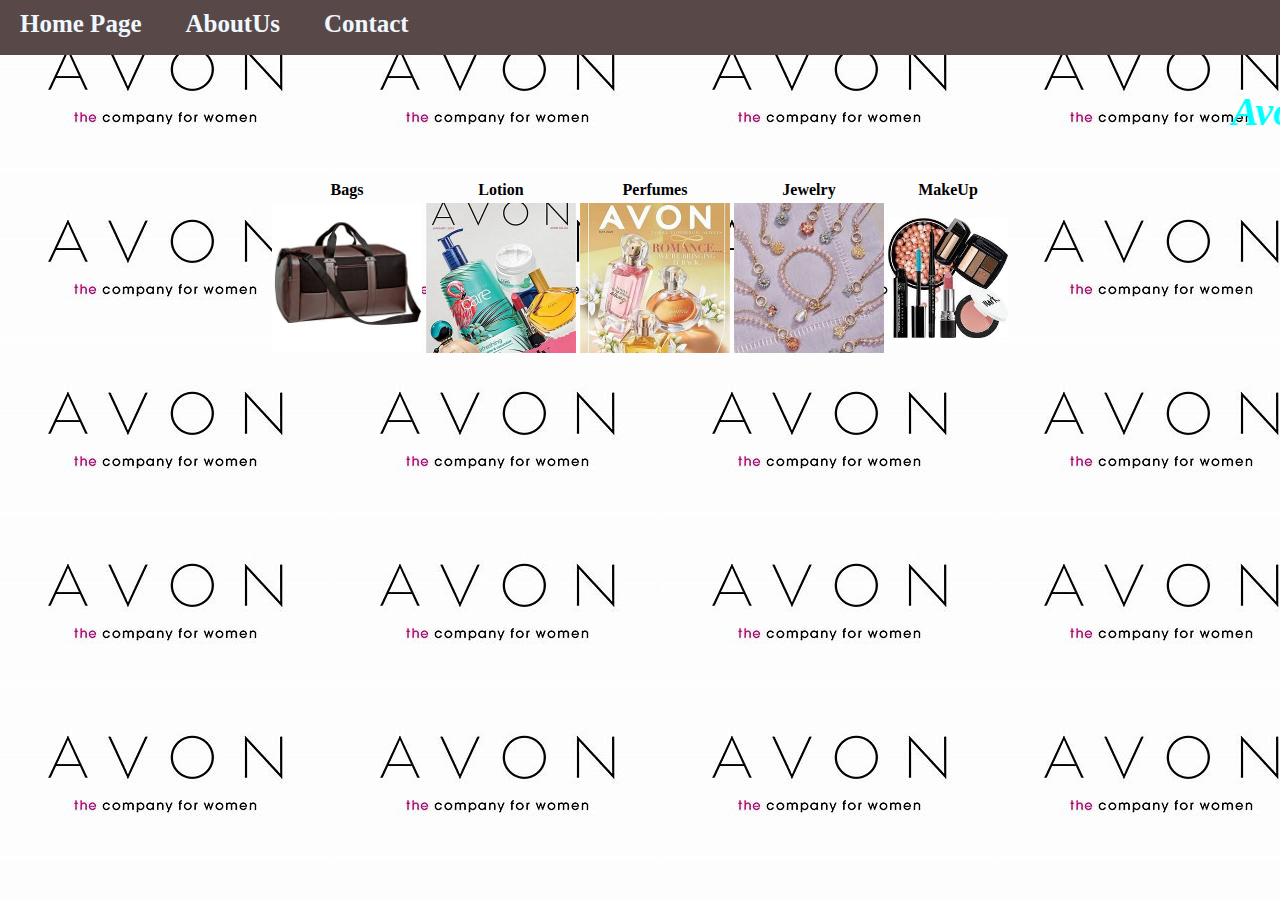
<file: index.html>
<!DOCTYPE html>
<html>
    <head>
        <link rel="stylesheet" href="style.css">
    </head>
<body>
    

    <div id="Menu">
          <a href="index.html">Home Page</a>
          <a href="AboutUs.html">AboutUs</a>
          <a href="Contact.html">Contact</a>
        </div>
    
    
     <h2> <marquee behavior="slide" direction="left" >
         Avon Products</marquee> </h2>

       
        <table align="center">
    
    <tr>
        <th> Bags</th>
        <th> Lotion </th>
        <th> Perfumes </th>
        <th> Jewelry </th>
        <th> MakeUp</th>
    
    </tr>
    
    <tr>
    <td>
    <a href="Bag.html"> 
        <img src="images/bag%20(1).jpg"
         width="150px" height= "150px"/> </a> </td> 
        
   <td> <a href="lotion.html"> 
       <img src="images/lotion.jpg"
            width="150px"
            height="150px"/></a></td>
        
    <td><a href="Perfumes.html"> 
        <img src="images/perfume.jpg"
             width="150px"
             height="150px"/>  </a></td>
        
   <td> <a href="Jewelry.html">
       <img src="images/brace1.jpg"
            width="150px"
            height="150px"/></a></td>
        
        
    <td><a href="MakeUp.html"> 
        <img src="images/makeUP...jpg" 
             width="120px"
             heigt="150px"/> </a></td>
        
        
    </tr>
        </table>
        
    </body>
    
    


</html>
</file>
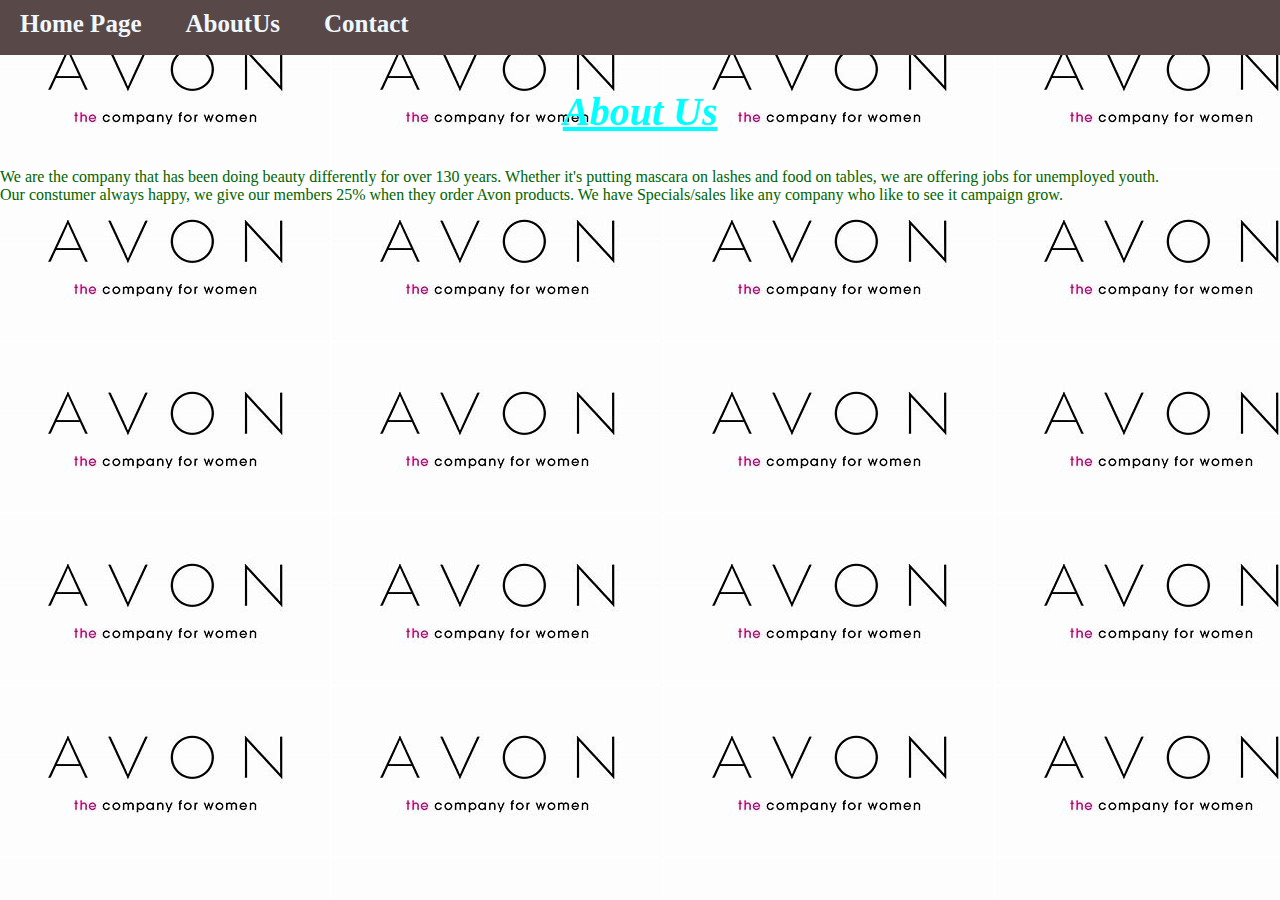
<file: AboutUs.html>
<!DOCTYPE html>
<html>
    
    <head>
   
        <link rel="stylesheet" href="style.css">
    </head>
<body>
        
        <div id="Menu">
          <a href="index.html">Home Page</a>
          <a href="AboutUs.html">AboutUs</a>
          <a href="Contact.html">Contact</a>
          </div>
           <div class="gallery">
    
    <h2>About Us</h2>
               
    <p style="color: darkgreen">We are the company that has been doing beauty differently for over 130 years. Whether it's putting mascara on lashes and food on tables, we are offering jobs for unemployed youth.<br/> Our constumer always happy, we give our members 25% when they order Avon products. We have Specials/sales like any company who like to see it campaign grow.
               
               
    </p>
    
    </div>
        
        
        </body>
  

</html>
</file>
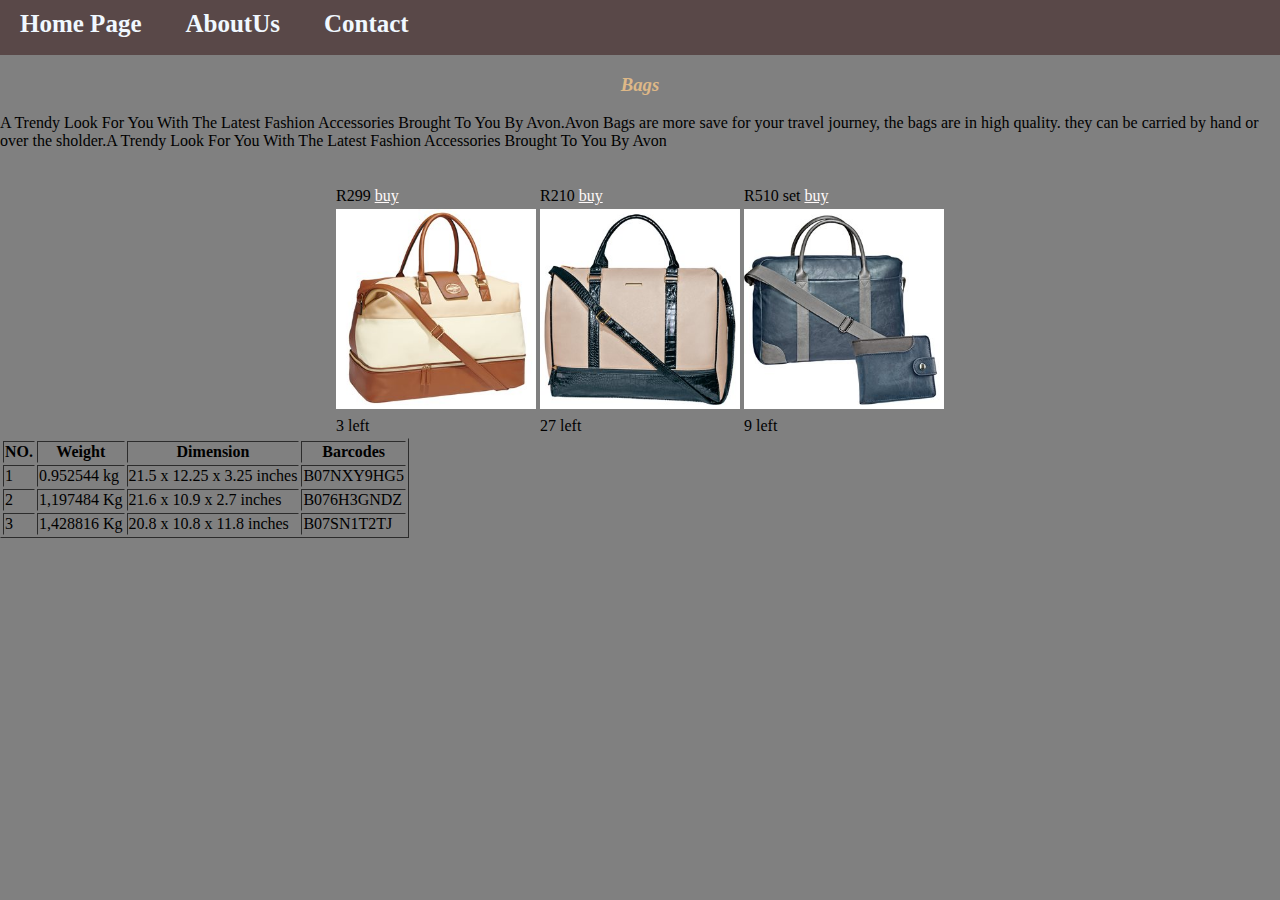
<file: Bag.html>
<!DOCTYPE html>
<html>
<head>
    
      <link rel="stylesheet" href="style.css">
     <style>
            body{background: grey;}
            a:link, a:visited{
                color: snow;
                padding: 15px 30 px;
                text-align: left;
                display: inline-block;
               
            }
        </style>
    </head>
   
  
    <body >
        
        <div id="Menu">
          <a href="index.html">Home Page</a>
          <a href="AboutUs.html">AboutUs</a>
          <a href="Contact.html">Contact</a>
          </div>
 
        
          <div class="container">
        <h3> Bags</h3>
      <p> A Trendy Look For You With The Latest Fashion Accessories Brought To You By Avon.Avon Bags are more save for your travel journey, the bags are in high quality. they can be carried by hand or over the sholder.A Trendy Look For You With The Latest Fashion Accessories Brought To You By Avon </p>
    
    <div class="gallery">
      
<table align="center"> 
            
            <tr>
          <td>R299
              <a href="BuyForm.html"target="_blank">buy</a></td><br/>
                
            
        <td>R210
            <a href="BuyForm.html"target="_blank">buy</a></td>
                
        <td>R510 set
            <a href="BuyForm.html"target="_blank">buy</a></td>
        
            </tr>
 
 <tr>
     
    <td><img src="images/bag%20(21).jpg"height="200" width="200"></td>  
    <td> <img src="images/bag%20(18).jpg" height="200" width="200"></td> 
     <td><img src="images/bagg.jpg"height="200" width="200"></td> 
 
</tr>          
            
            <tr>
              <td>3 left</td>
              <td>27 left</td>
              <td>9 left</td>
          </tr>
</table>
             
        
        
        <table border="1" >
        
        
        
              
        
        <tr>
             <th>NO.</th>
            <th>Weight</th>
            <th>Dimension</th>
            <th>Barcodes</th>
            
        </tr>
            
            <tr>
            <td>1</td>
            <td>0.952544 kg</td>
            <td>21.5 x 12.25 x 3.25 inches</td>
            <td>B07NXY9HG5</td>
            
            </tr>
            
            <tr>
            <td>2</td>
            <td>1,197484 Kg</td>
            <td>21.6 x 10.9 x 2.7 inches</td>
            <td>B076H3GNDZ</td>
            
            </tr>
            
            <tr>
            <td>3</td>
            <td>1,428816 Kg</td>
            <td>20.8 x 10.8 x 11.8 inches</td>
            <td>B07SN1T2TJ</td>
            
            </tr>
        
        
        
        
        </table>
        
        </div>
    </div>
  

    </body>    
  
    


</html>
</file>
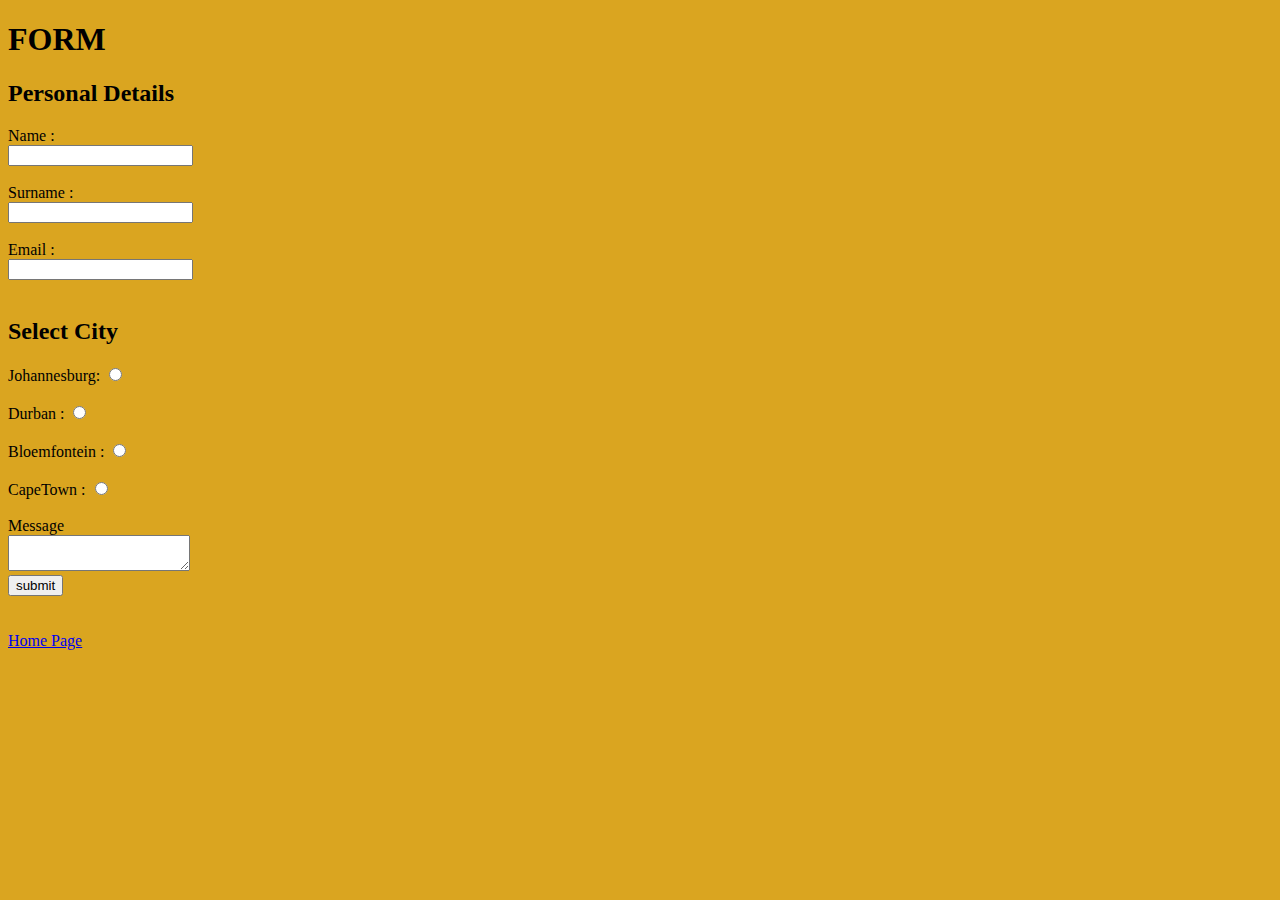
<file: BuyForm.html>
<!DOCTYPE html>
<html>
      <head>

      </head>

      <body style="background-color: goldenrod">
          <h1>FORM</h1>
          <form>
              <h2>Personal Details</h2>
            <label for="name">Name : </label>
              <br/>
              <input type="text" id="name"/>
              <br/>
              <br/>
    
          
            <label for="Surname">Surname : </label>
              <br/>
              <input type="text" id="Surname"/>
            <br/>
            <br/>
              
            <label for="Email">Email : </label>
              <br/>
              <input type="text" id="Email"/>
            <br/>         
            <br/>
</form>
      
<form>
    
    
    <h2>Select City</h2>
    
       <label for="johannesburg"> Johannesburg: </label>
       <input type="radio"  id="Female" name="cities">
       <br/>
        <br/>
        <label for="durban">Durban : </label>
       <input type="radio" id="female" name="cities" >
       <br/>
        <br/>
       <label for="bloemfontein">Bloemfontein : </label>
       <input type="radio" id="female" name="cities" >
       <br/>
        <br/>
       <label for="Cape">CapeTown : </label>
       <input type="radio" id="Male" name="cities" >
       

        <br/>
        <br/>
    
          <label>Message</label>
          <br/>
    
        <textarea maxlength="65"></textarea>
          <br/>
    
    <input type="submit" value="submit"/>
    
</form>
          
        <br/>
        <br/>
          
          <a href="index.html">Home Page</a>
          
       </body>
</html>
</file>
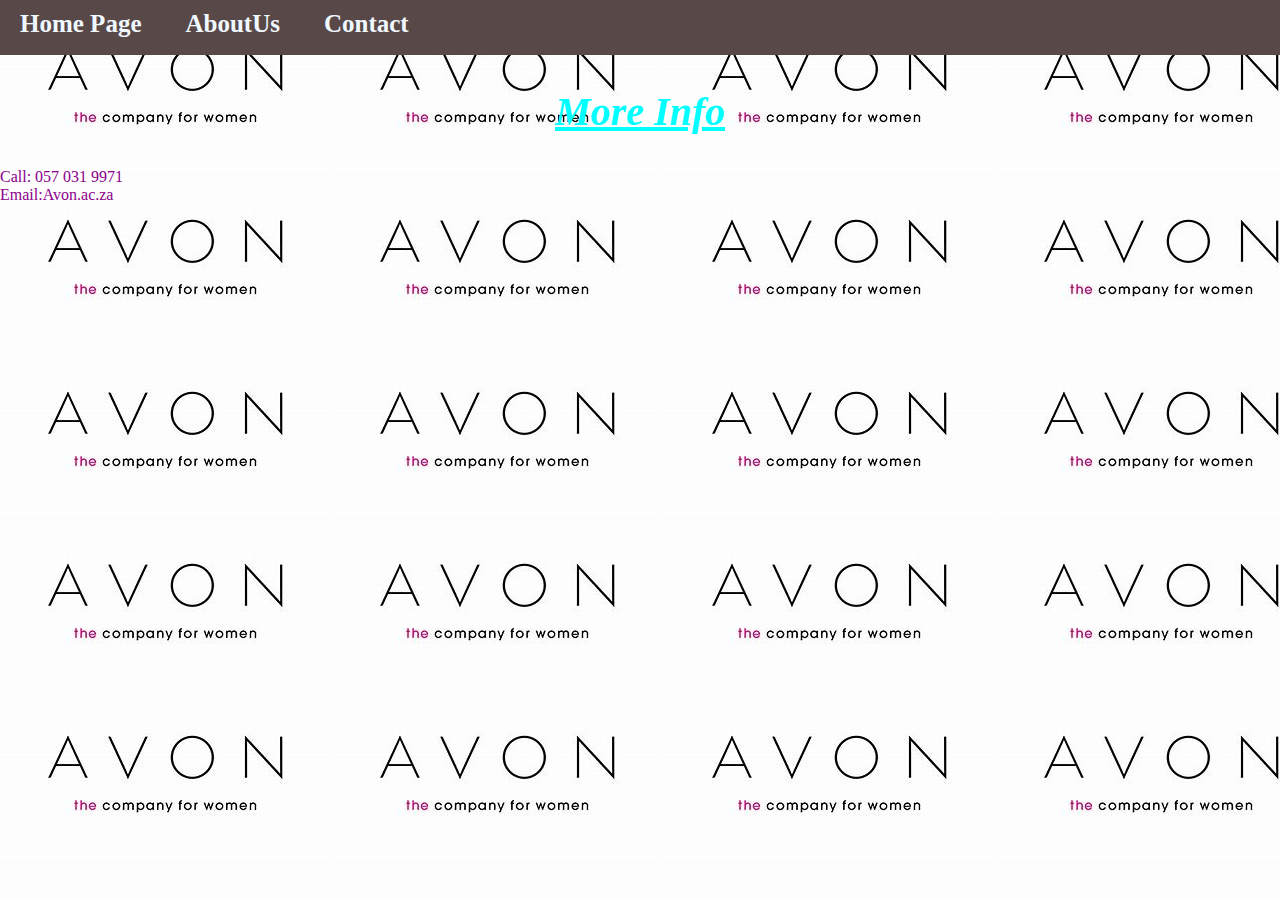
<file: Contact.html>
<!DOCTYPE html>
<html>
    
    <head>
   
        <link rel="stylesheet" href="style.css">
    </head>
<body>
        
        <div id="Menu">
          <a href="index.html">Home Page</a>
          <a href="AboutUs.html">AboutUs</a>
          <a href="Contact.html">Contact</a>
          </div>
           <div class="gallery">
               
    <h2>More Info</h2>
               
    <p style="color: darkmagenta">Call: 057 031 9971<br/>
       Email:Avon.ac.za </p>
    
    </div>
        
        
        </body>
  

</html>
</file>
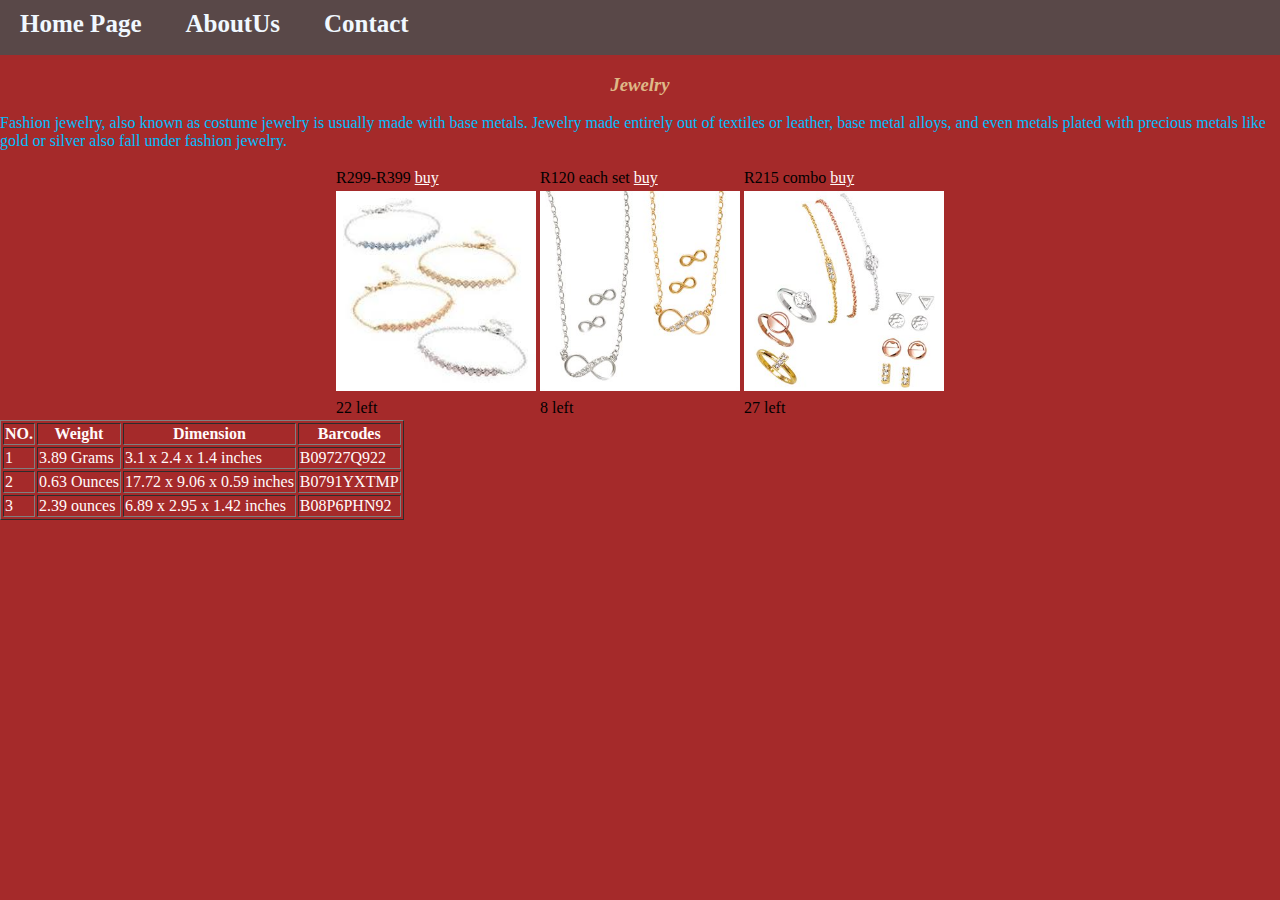
<file: Jewelry.html>
<!DOCTYPE html>
<html>
<head>
        <link rel="stylesheet" href="style.css">
        
        <style>
            body{background: brown;}
            a:link, a:visited{
                color: snow;
                padding: 15px 30 px;
                text-align: left;
                display: inline-block;  
            }
            
      </style>
    
</head>
   
<body >
        
    <div id="Menu">
            
          <a href="index.html">Home Page</a>
          <a href="AboutUs.html">AboutUs</a>
          <a href="Contact.html">Contact</a>
          
    </div>
 
<div class="container">
    
       
<h3> Jewelry</h3>
    
      <p style="color: deepskyblue">Fashion jewelry, also known as costume jewelry is usually made with base metals. Jewelry made entirely out of textiles or leather, base metal alloys, and even metals plated with precious metals like gold or silver also fall under fashion jewelry.</p>
    
<div class="gallery">
      
    <table align="center">
        
     <tr>
                
            <td>R299-R399
                <a href="BuyForm.html"target="_blank">buy</a></td>
                
            <td>R120 each set
                <a href="BuyForm.html"target="_blank">buy</a></td>
                
            <td>R215 combo
                <a href="BuyForm.html"target="_blank">buy</a></td>
                
     </tr>
        
 <tr>
     
    <td><img src="images//bracel.jpg"
             height="200" width="200"></td>
     
    <td> <img src="images/bag%20(20).jpg" 
             height="200" width="200"></td> 
     
     <td><img src="images/bag%20(2).jpg"
              height="200" width="200"></td>
     
 </tr>    
            
            
          <tr>
              <td>22 left</td>
              <td>8 left</td>
              <td>27 left</td>
          </tr>
        
</table>
    
    
     <table border="1"  style="color: snow">
              
        
        <tr>
             <th>NO.</th>
            <th>Weight</th>
            <th>Dimension</th>
            <th>Barcodes</th>
            
        </tr>
            
            <tr>
            <td>1</td>
            <td>3.89 Grams</td>
            <td>3.1 x 2.4 x 1.4 inches</td>
            <td>B09727Q922</td>
            
         </tr>
            
            <tr>
            <td>2</td>
            <td>0.63 Ounces</td>
            <td>17.72 x 9.06 x 0.59 inches</td>
            <td>B0791YXTMP</td>
            
         </tr>
            <tr>
            <td>3</td>
            <td>2.39 ounces</td>
            <td>6.89 x 2.95 x 1.42 inches</td>
            <td>B08P6PHN92</td>
            
         </tr>
        
        
 </table>
        
        
        
    </div>
    </div>
    
    </body>


</html>
</file>
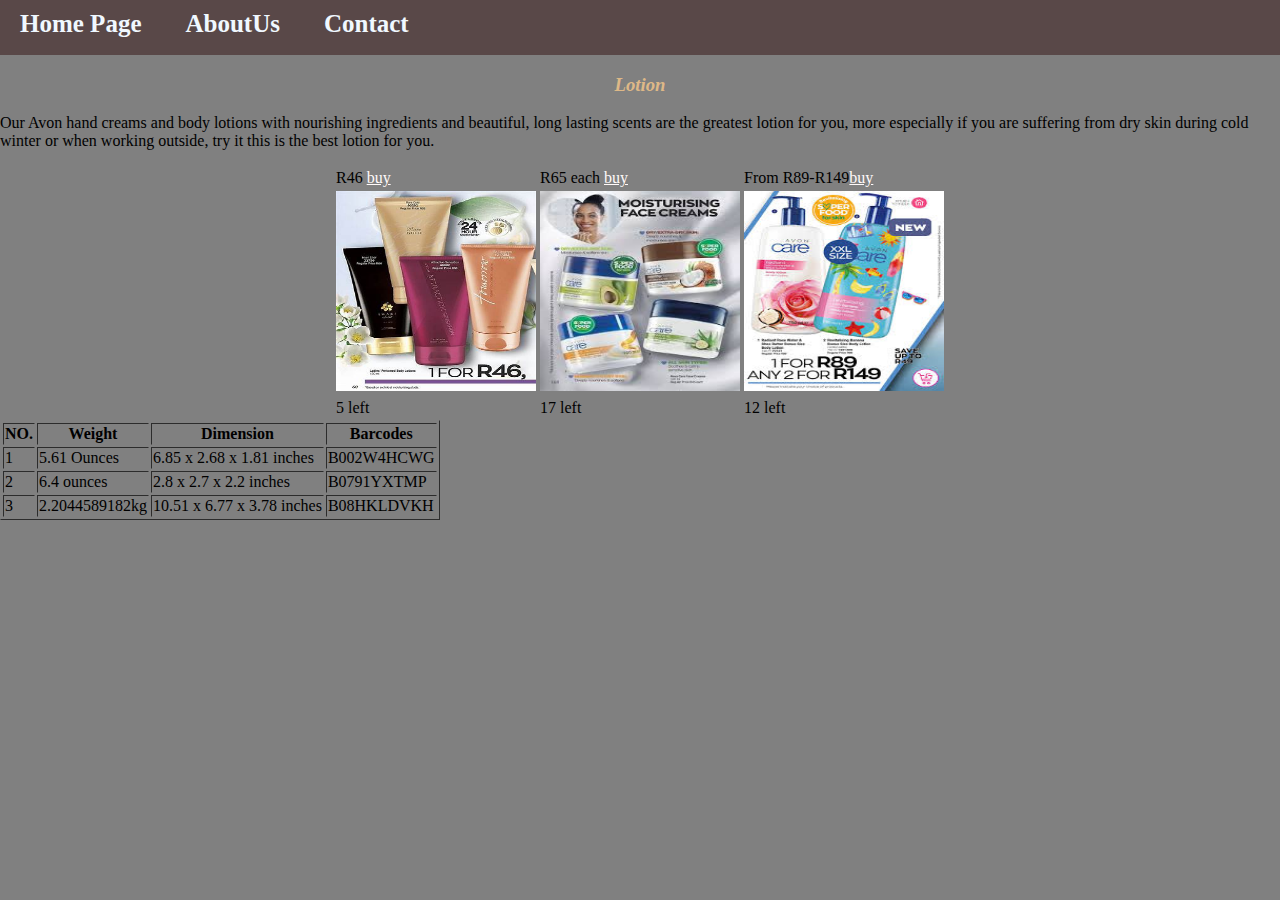
<file: lotion.html>
<!DOCTYPE html>
<html>
<head>
       <link rel="stylesheet" href="style.css">
    
     <style>
            body{background: Grey;}
            a:link, a:visited{
                color: snow;
                padding: 15px 30 px;
                text-align: left;
                display: inline-block;
               
            }
        </style>
   
   </head>
    <body>
        
        <div id="Menu">
          <a href="index.html">Home Page</a>
          <a href="AboutUs.html">AboutUs</a>
          <a href="Contact.html">Contact</a>
          </div>


<div class="container">
    
        <h3> Lotion</h3>
    
<p>Our Avon  hand creams and body lotions with nourishing ingredients and beautiful, long lasting scents are the greatest lotion for you, more especially if you are suffering from dry skin during cold winter or when working outside, try it this is the best lotion for you.</p>
    
    <div class="gallery">
      
        <table align="center"> 
            <tr>
                <td>R46 <a href="BuyForm.html"target="_blank">buy</a></td>
            <td>R65 each <a href="BuyForm.html"target="_blank">buy</a></td>
                <td>From R89-R149<a href="BuyForm.html"target="_blank">buy</a></td>
        </tr>
 <tr>
    <td><img src="images/lotin2.jpg" height="200" width="200"></td>  
    <td> <img src="images/lotion3.jpg" height="200" width="200"></td> 
     <td><img src="images/lotionkid.jpg"height="200" width="200"></td> 
  </tr>         
            
          <tr>
              <td>5 left</td>
              <td>17 left</td>
              <td>12 left</td>
          </tr>
        </table>
        
        
                <table border="1" >
      
        
        <tr>
             <th>NO.</th>
            <th>Weight</th>
            <th>Dimension</th>
            <th>Barcodes</th>
            
        </tr>
            
            <tr>
            <td>1</td>
            <td>5.61 Ounces</td>
            <td>6.85 x 2.68 x 1.81 inches</td>
            <td>B002W4HCWG</td>
            
         </tr>
            
            <tr>
            <td>2</td>
            <td>6.4 ounces</td>
            <td>2.8 x 2.7 x 2.2 inches</td>
            <td>B0791YXTMP</td>
            
         </tr>
            <tr>
            <td>3</td>
            <td>2.2044589182kg</td>
            <td>10.51 x 6.77 x 3.78 inches</td>
            <td>B08HKLDVKH</td>
            
         </tr>
        
        
        
        
        </table>
        
        </div>
    </div>
    </body>


</html>
</file>
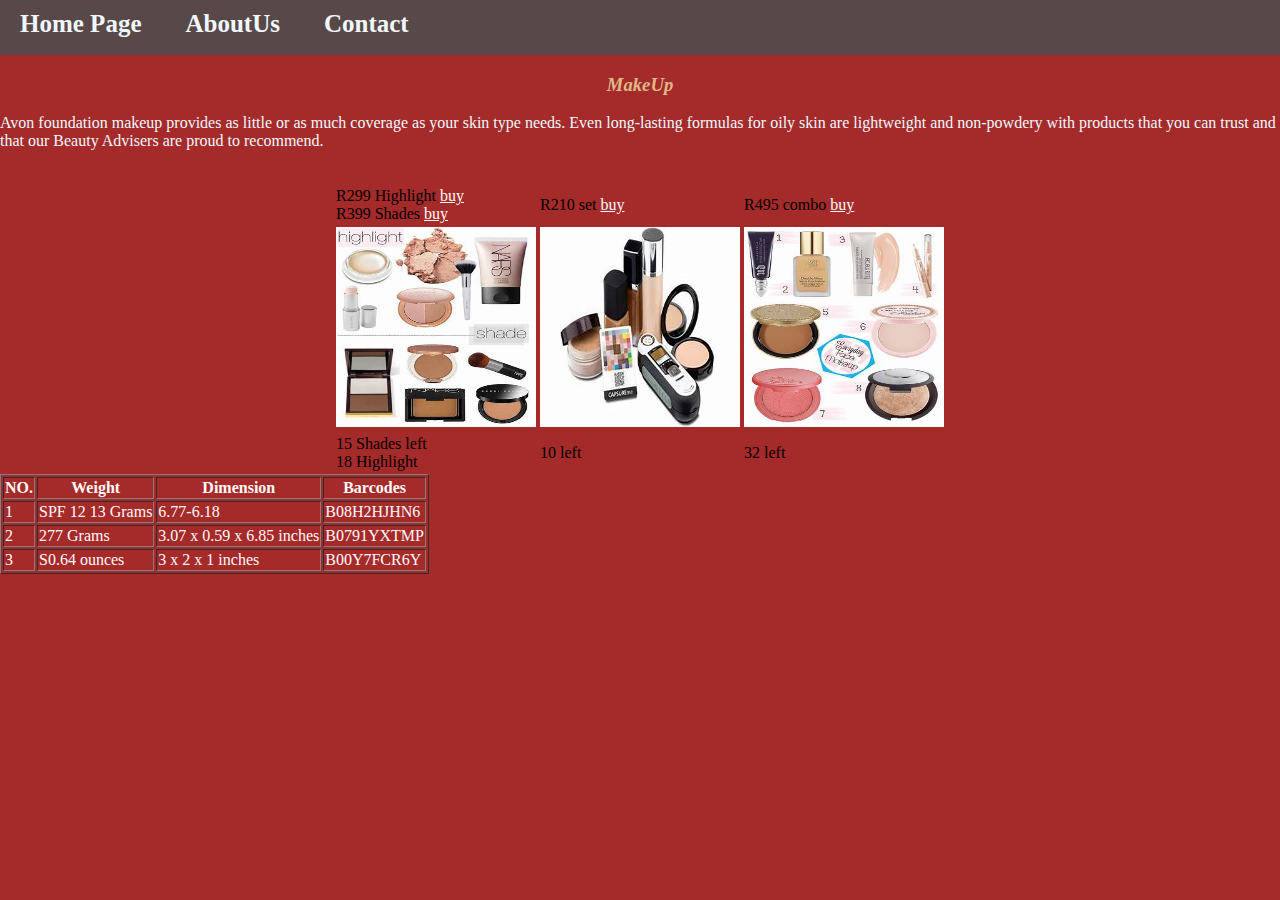
<file: MakeUp.html>
<!DOCTYPE html>
<html>
    <head>
        
        <link rel="stylesheet" href="style.css">
        
         <style>
            body{background: brown;}
            a:link, a:visited{
                color: snow;
                padding: 15px 30 px;
                text-align: left;
                display: inline-block;
             }
        </style>
    </head>
    
   
<body>
    <div id="Menu">
          <a href="index.html">Home Page</a>
          <a href="AboutUs.html">AboutUs</a>
          <a href="Contact.html">Contact</a>
          </div>
  
    
        
    
 
  <div class="container">
        <h3> MakeUp</h3>
      
      <p style="color: aliceblue"> Avon foundation makeup provides as little or as much coverage as your skin type needs. Even long-lasting formulas for oily skin are lightweight and non-powdery with products that you can trust and that our Beauty Advisers are proud to recommend.</p>
    
    <div class="gallery">
      
        <table align="center"> 
            
            <tr>
                <td>R299 Highlight 
                    <a href="BuyForm.html"target="_blank">buy</a>
                <br/> R399 Shades
                    <a href="BuyForm.html"target="_blank">buy</a></td><br/>
                
               <td>R210  set
                <a href="BuyForm.html"target="_blank">buy</a></td>
                
                <td>R495 combo
                    <a href="BuyForm.html"target="_blank">buy</a></td>
        </tr>
            
 <tr>
    <td><img src="images/makeup1.jpg" height="200" width="200"></td>  
    <td> <img src="images/makeup3.jpg" height="200" width="200"></td> 
     <td><img src="images/makeup2.jpg"height="200" width="200"></td> 
</tr>  
            
           <tr> 
               <td>15 Shades left<br/>18 Highlight</td>
               <td>10 left</td>
               <td>32 left</td>
            </tr>
            
        </table>
        
        
          <table border="1" style="color: snow" >
              
        <tr>
             <th>NO.</th>
            <th>Weight</th>
            <th>Dimension</th>
            <th>Barcodes</th>
            
        </tr>
            
            <tr>
            <td>1</td>
            <td>SPF 12 13 Grams</td>
            <td>6.77-6.18</td>
            <td>B08H2HJHN6</td>
            
         </tr>
            
            <tr>
            <td>2</td>
            <td>277 Grams</td>
            <td>3.07 x 0.59 x 6.85 inches</td>
            <td>B0791YXTMP</td>
            
         </tr>
            <tr>
            <td>3</td>
            <td>S0.64 ounces</td>
            <td>3 x 2 x 1 inches</td>
            <td>B00Y7FCR6Y</td>
            
         </tr>
        
        
        </table>
        
        </div>
    </div>
  
      </body> 
   
    


</html>
</file>
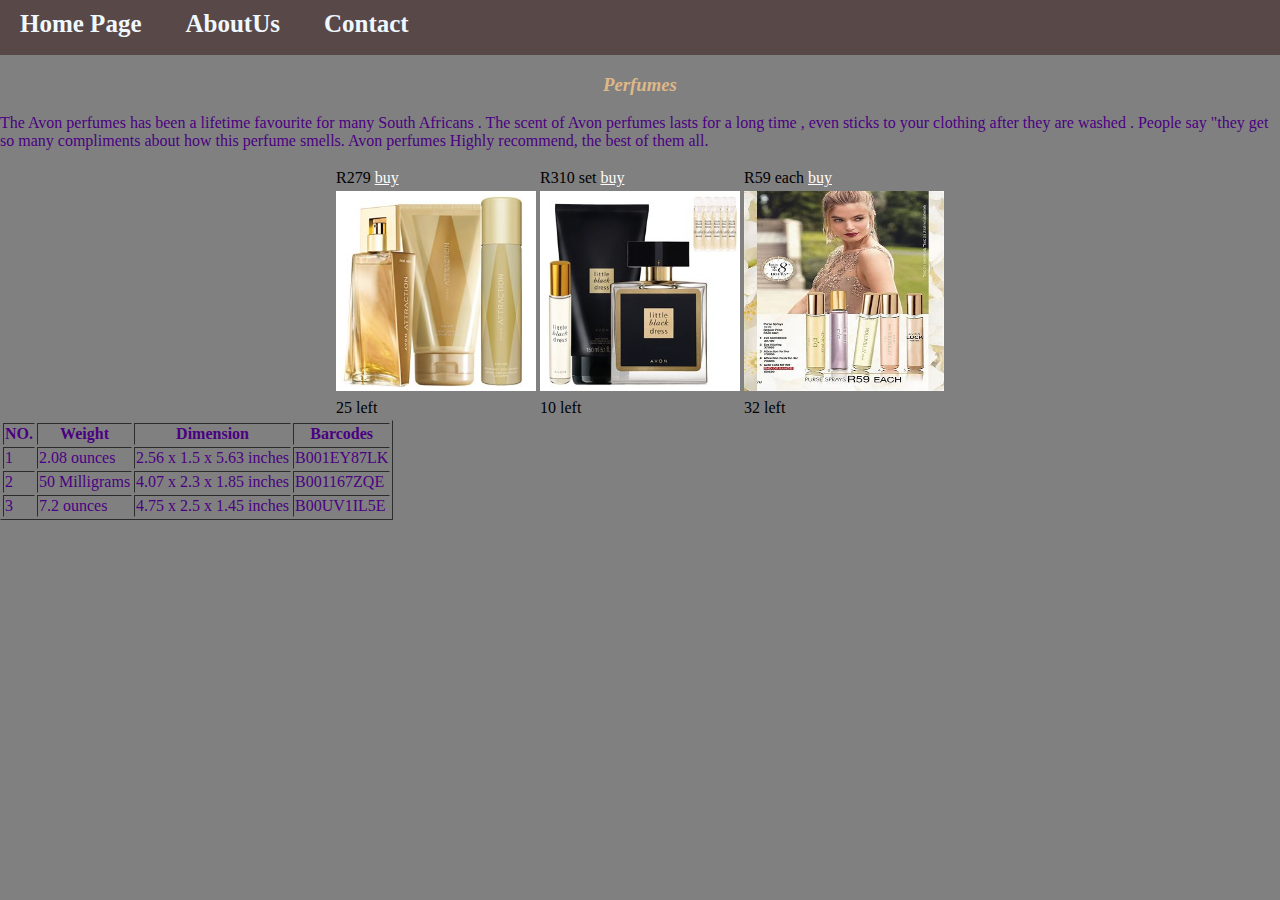
<file: Perfumes.html>
<!DOCTYPE html>
<html>
    <head>
   <link rel="stylesheet" href="style.css">
        
                  
 <style>
            body{background: grey;}
            a:link, a:visited{
                color: snow;
                padding: 15px 30 px;
                text-align: left;
                display: inline-block;
               
            }
        </style>
        
    </head>
   
    
    <body>
        <div id="Menu">
          <a href="index.html">Home Page</a>
          <a href="AboutUs.html">AboutUs</a>
          <a href="Contact.html">Contact</a>
          </div>
        
          <div class="container">
        <h3> Perfumes</h3>
      <p style="color: indigo">The Avon perfumes has been a lifetime favourite for many South Africans . The scent of Avon perfumes lasts for a long time , even sticks to your clothing after they are washed . People say "they get so many compliments about how this perfume smells. Avon perfumes Highly recommend, the best of them all.</p>
    
    <div class="gallery">
      
        <table align="center"> 
            <tr>
                
            <td>R279
                <a href="BuyForm.html"target="_blank">buy</a></td>
            <td>R310 set
                <a href="BuyForm.html"target="_blank">buy</a></td>
            <td>R59 each
                <a href="BuyForm.html"target="_blank">buy</a></td>
            </tr>
 <tr>
    <td><img src="images/bag%20(14).jpg" height="200" width="200"></td>  
    <td> <img src="images/bag%20(13).jpg" height="200" width="200"></td> 
     <td><img src="images/bag%20(11).jpg"height="200" width="200"></td> 
</tr>
                    <tr>
                     <td>25 left</td>
                     <td>10 left</td>
                     <td>32 left</td>
                    </tr>
           
 </table>
        
              <table border="1" style="color: indigo" >
        
        
        
              
        
        <tr>
             <th>NO.</th>
            <th>Weight</th>
            <th>Dimension</th>
            <th>Barcodes</th>
            
        </tr>
            
            <tr>
            <td>1</td>
            <td>2.08 ounces</td>
            <td>2.56 x 1.5 x 5.63 inches</td>
            <td>B001EY87LK</td>
            
         </tr>
            
            <tr>
            <td>2</td>
            <td>50 Milligrams</td>
            <td>4.07 x 2.3 x 1.85 inches</td>
            <td>B001167ZQE</td>
            
         </tr>
            <tr>
            <td>3</td>
            <td>7.2 ounces</td>
            <td>4.75 x 2.5 x 1.45 inches</td>
            <td>B00UV1IL5E</td>
            
         </tr>
        
        
        
        
        </table>
        
        
        </div>
    </div>
  
 
       </body>
    
    


</html>
</file>
<file: style.css>
h2{text-align: center;
    font-size: 20px;
    color: aqua;
 text-decoration: underline;
font-style: oblique;
font-size: 40px;}


h3{ color: burlywood;
text-align: center;
    font-style: italic;

}
body{
    background:url(images/OIP.jpg);
margin: 0;
}



th,{color:palevioletred;}


#Menu {
    background-color:#594848;
    width: 100%;
    height: 45px;
    padding-top: 10px}

#Menu a{ color: aliceblue;
    text-decoration: none;
    font-family:Helvetica sans-serif;
    font-weight:800;
    font-size: 25px;
    padding-left: 20px;
    padding-right: 20px;}

#Menu a:hover{
    color: hotpink;}
</file>
